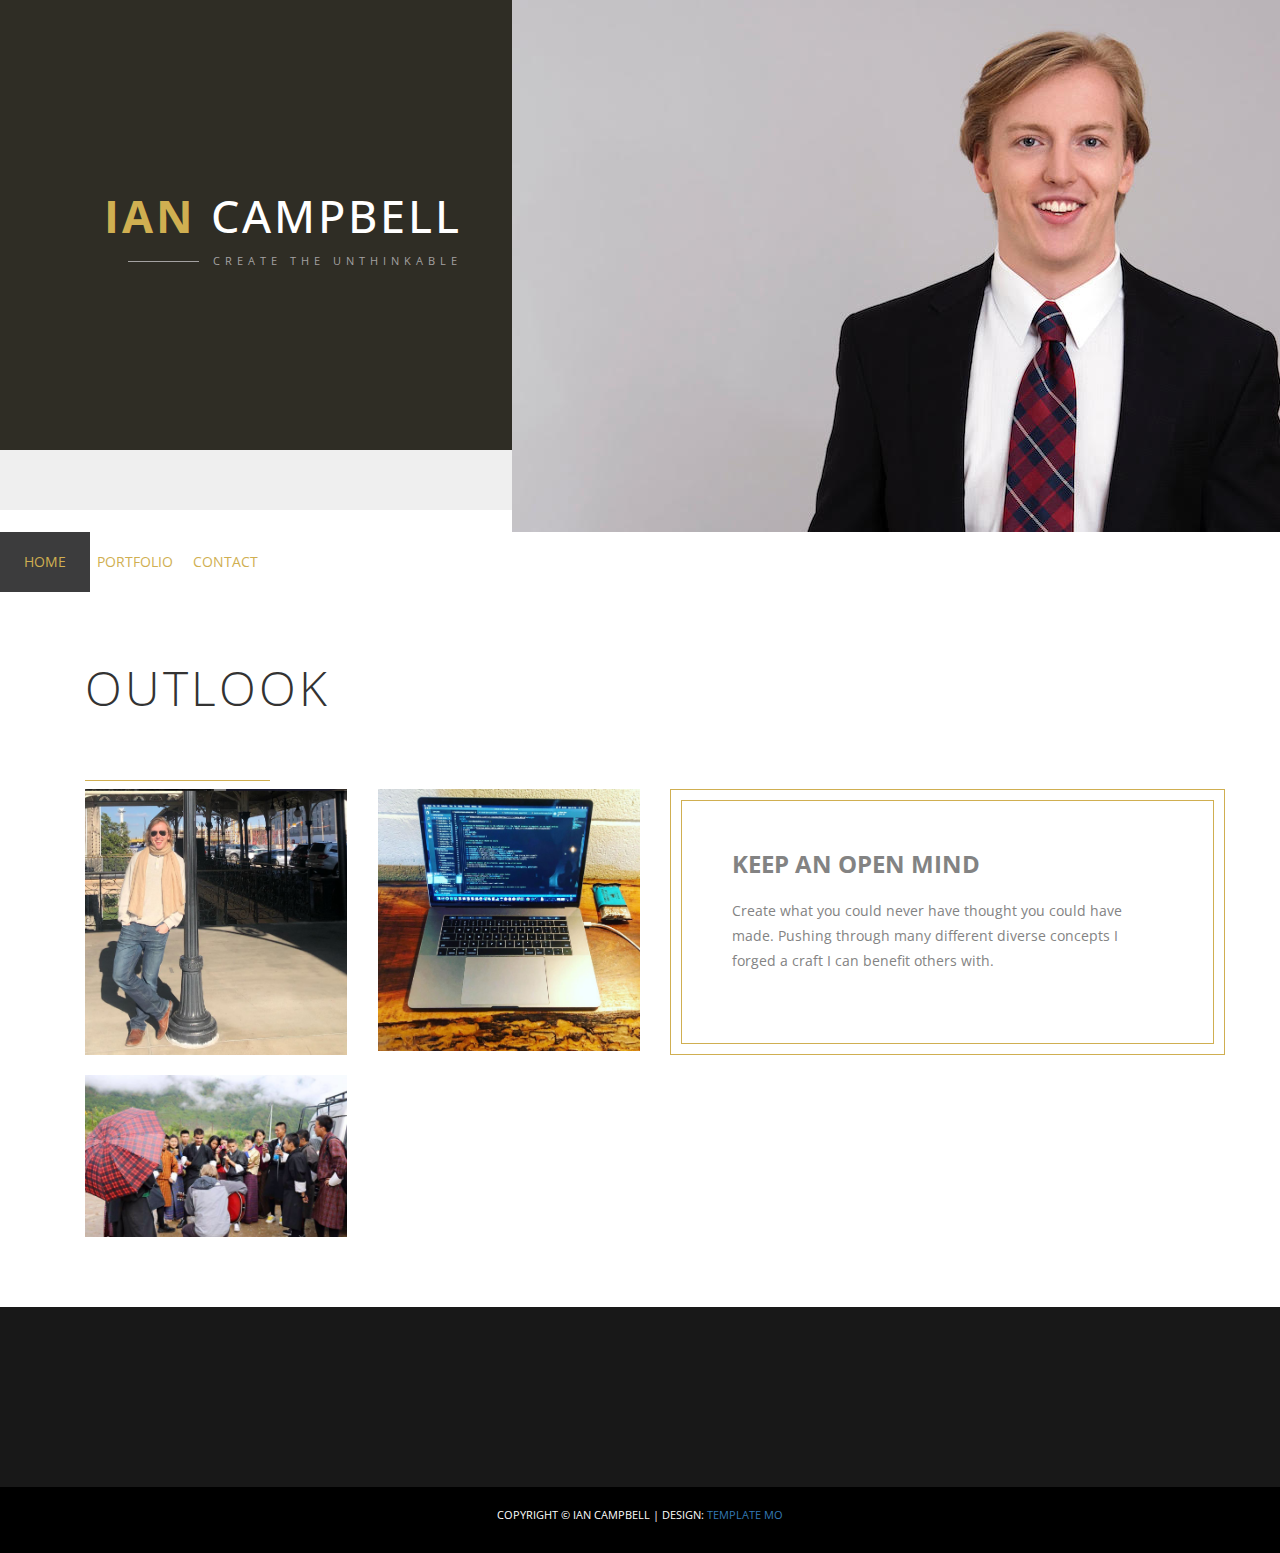
<file: index.html>
<!DOCTYPE html>
<html lang="en">
    <head>
        <meta charset="utf-8">
        <meta http-equiv="X-UA-Compatible" content="IE=edge">
        <meta name="viewport" content="width=device-width, initial-scale=1">
        <title>Vanderbilt Portfolio</title>
        <meta name="description" content="">
        <meta name="author" content="templatemo">
        <!-- 
        Luxury Gold Template
        http://www.templatemo.com/preview/templatemo_456_luxury_gold
        -->
        <link href='http://fonts.googleapis.com/css?family=Open+Sans:400,300,400italic,700' rel='stylesheet' type='text/css'>
        <link href='http://fonts.googleapis.com/css?family=Dancing+Script' rel='stylesheet' type='text/css'>
        <link href="css/font-awesome.min.css" rel="stylesheet">
        <link href="css/bootstrap.min.css" rel="stylesheet">
        <link href="css/templatemo-style.css" rel="stylesheet">

        <!-- HTML5 shim and Respond.js for IE8 support of HTML5 elements and media queries -->
        <!-- WARNING: Respond.js doesn't work if you view the page via file:// -->
        <!--[if lt IE 9]>
        <script src="https://oss.maxcdn.com/html5shiv/3.7.2/html5shiv.min.js"></script>
        <script src="https://oss.maxcdn.com/respond/1.4.2/respond.min.js"></script>
        <![endif]-->

    </head>
    <body>
        <!-- Header -->
        <div class="templatemo-container">
            <div class="templatemo-block-left">
                <div class="templatemo-header-left">
                   
                    <div class="templatemo-header-text-wrap">
                        <div class="templatemo-header-text">
                            <h1 class="text-uppercase templatemo-site-name"><span class="gold-text"><b>Ian</b></span> Campbell</h1>
                            <hr class="templatemo-header-hr">
                            <p class="text-uppercase templatemo-slogan">Create The Unthinkable</p>
                        </div>
                    </div>
                    <div class="templatemo-header-left-overlay"></div>
                    <div class="templatemo-social templatemo-gray-bg">
                        <ul>
                            
                        </ul>
                    </div>
                </div>
            </div>
            <div class="templatemo-block-right">
                    <img src="img/Photo-1.jpg">
                </div>
                <div class="templatemo-header-right">
                    <div class="templatemo-header-right-overlay"></div>
                    <div class="mobile-menu-icon">
                        <i class="fa fa-bars"></i>
                    </div>
                    <nav class="templatemo-nav">
                        <ul class="text-uppercase">
                            <li class="active"><a href="index.html">Home</a></li>
                            <li><a href="blog.html">Portfolio</a></li>
                            <li><a href="contact.html">Contact</a></li>
                        </ul>
                    </nav>
                </div>
            </div>
        </div> <!-- end Header -->


        <!-- "Product Type" -->
        <section class="container">
            <div class="container">
                <div class="row">
                    <div class="col-lg-12">
                        <h2 class="text-uppercase">Outlook</h2>
                        <hr class="templatemo-section-header-hr">
                        <p class="text-uppercase templatemo-section-subheader"></p>
                    </div>
                </div>
                <div class="row">
                    <!-- Left block, images -->
                    <div class="col-lg-6 col-md-6 col-sm-12 col-xs-12 text-center">
                        <div class="row">
                            <div class="col-lg-6 col-md-6 col-sm-6 col-xs-12">
                                <div class="product-type-container">
                                    <div class="product-type-overlay">
                                        <div class="product-type-info">
                                            <i class="fa fa-search fa-2x gold-text"></i>
                                            <h3 class="gold-text text-uppercase"></h3>
                                            <p class="text-uppercase white-text"></p>
                                        </div>
                                    </div>
                                    <img src="img/Nash.jpeg" alt="Product Type 1" class="product-type-img img-responsive">
                                </div>
                            </div>
                            <div class="col-lg-6 col-md-6 col-sm-6 col-xs-12">
                                <div class="product-type-container">
                                    <div class="product-type-overlay">
                                        <div class="product-type-info">
                                            <i class="fa fa-search fa-2x gold-text"></i>
                                            <h3 class="gold-text text-uppercase"></h3>
                                            <p class="text-uppercase white-text"></p>
                                        </div>
                                    </div>
                                    <img src="img/Barista.jpeg" alt="Product Type 2" class="product-type-img img-responsive">
                                </div>
                            </div>
                        </div>
                        <div class="row">
                            <div class="col-lg-6 col-md-6 col-sm-6 col-xs-12">
                                <div class="product-type-container">
                                    <div class="product-type-overlay">
                                        <div class="product-type-info">
                                            <i class="fa fa-search fa-2x gold-text"></i>
                                            <h3 class="gold-text text-uppercase"></h3>
                                            <p class="text-uppercase white-text"></p>
                                        </div>
                                    </div>
                                    <img src="img/Bhutan.jpeg" alt="Product Type 3" class="product-type-img img-responsive">
                                </div>
                            </div>
                            <div class="col-lg-6 col-md-6 col-sm-6 col-xs-12">
                                <div class="product-type-container">
                                    <div class="product-type-overlay">
                                        <div class="product-type-info">
                                            <i class="fa fa-search fa-2x gold-text"></i>
                                            <h3 class="gold-text text-uppercase"></h3>
                                            <p class="text-uppercase white-text"></p>
                                        </div>
                                    </div>
                                    
                                </div>
                            </div>
                        </div>
                    </div>
                    <!-- Right block, text -->
                    <div class="col-lg-6 col-md-6 col-sm-12 col-xs-12">
                        <div class="gold-border">
                            <div class="product-type-message">
                                <h3 class="text-uppercase gray-text product-type-message-title"><b>Keep an open mind</b></h3>
                                <p class="gray-text"><a href="http://www.templatemo.com/preview/templatemo_456_luxury_gold"></a> Create what you could never have thought you could have made. Pushing through many different diverse concepts I forged a craft I can benefit others with.</p>
                                <p class="gray-text"></p>
                                <p class="gray-text"></p>
                                <a href="#" class="text-uppercase gold-text"><i></i></a>
                            </div>
                        </div>
                    </div>
                </div>
            </div>
        </section> <!-- end Product Type -->


        <!-- "Quote" -->
        <section class="templatemo-dark-bg">
            <div class="container">
                <div class="row">
                    <div class="col-lg-12 text-center">
                        <p class="gray-text about-us-text"></p> <!--Insert Quote-->
                    </div>
                </div>
            </div>
        </section> <!-- end "About Us" -->

        <footer class="text-center">
            <p class="text-uppercase">
            	Copyright &copy; Ian Campbell
            	| Design: <a href="http://www.templatemo.com">template mo</a>
            </p>
        </footer>

        <!-- JS -->
        <script type="text/javascript" src="js/jquery-1.11.2.min.js"></script>      <!-- jQuery -->
        <script type="text/javascript" src="js/templatemo-script.js"></script>      <!-- Templatemo Script -->

    </body>
</html>
</file>
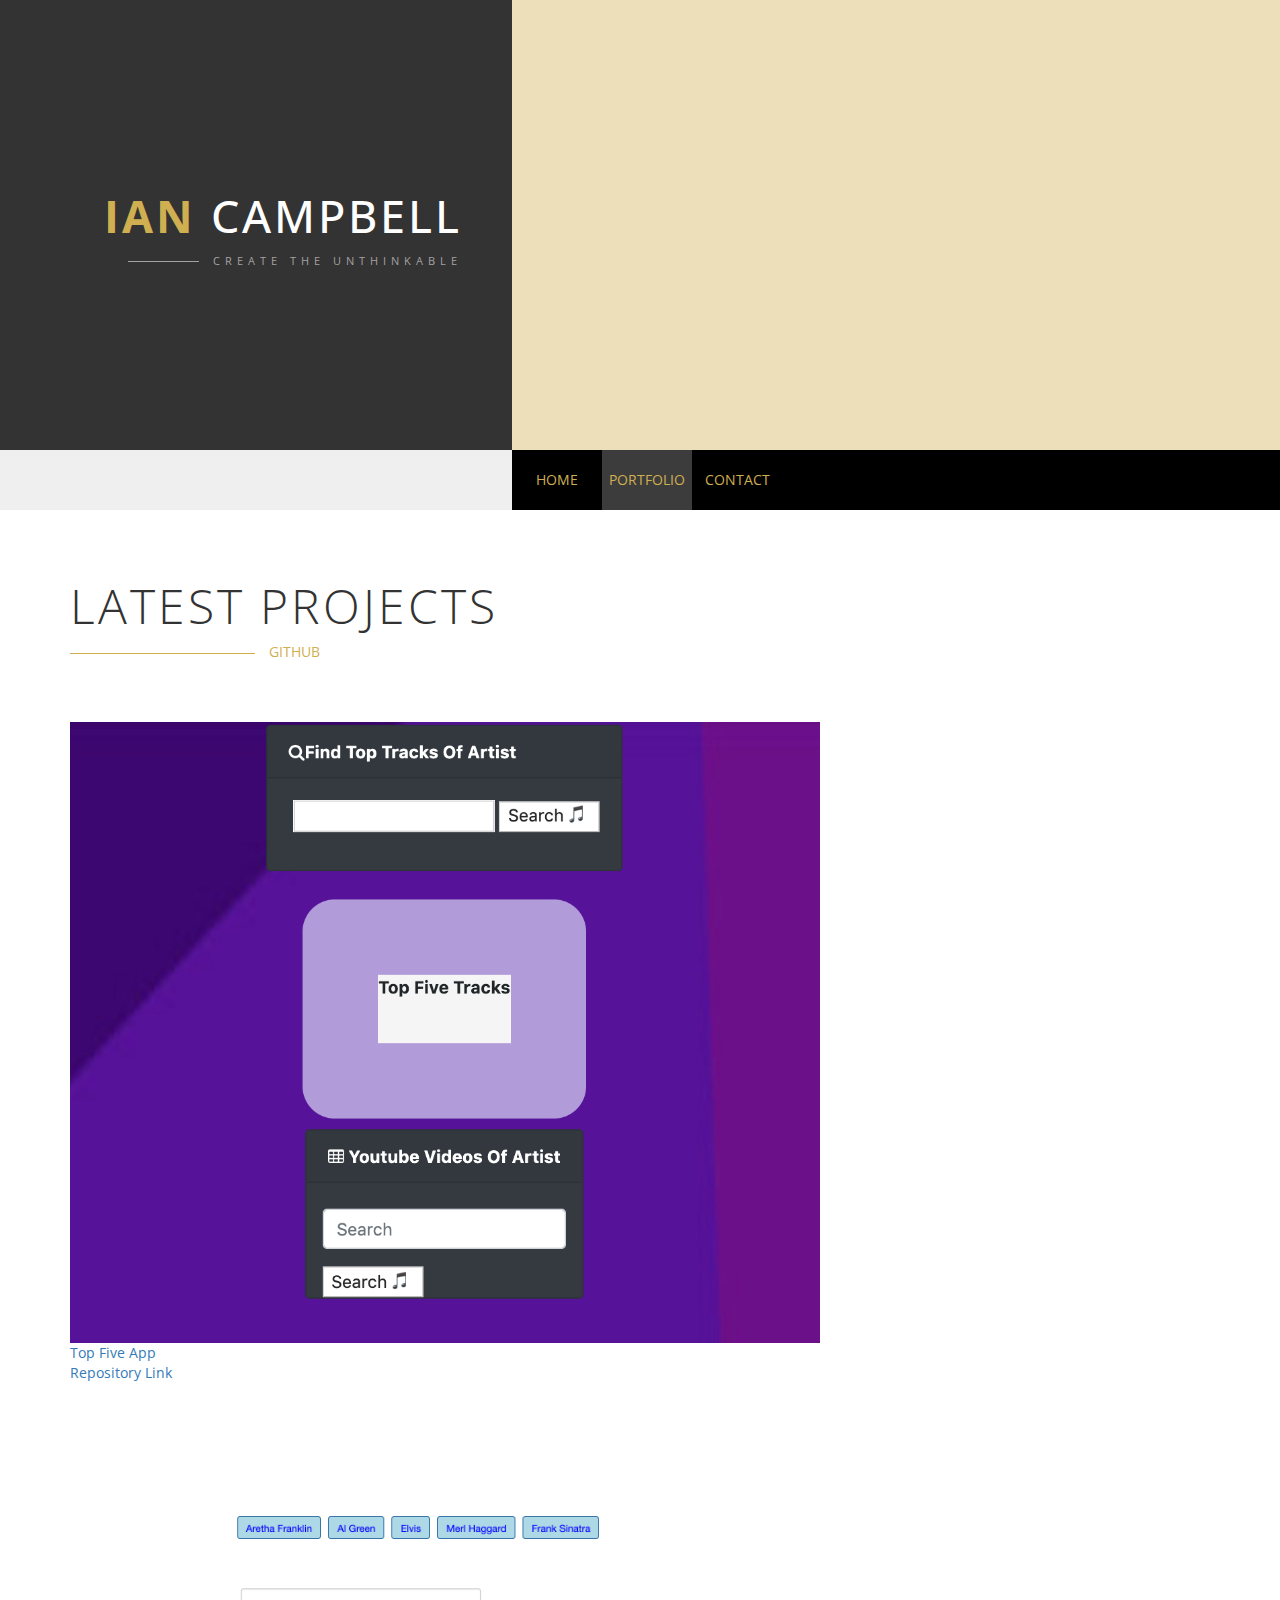
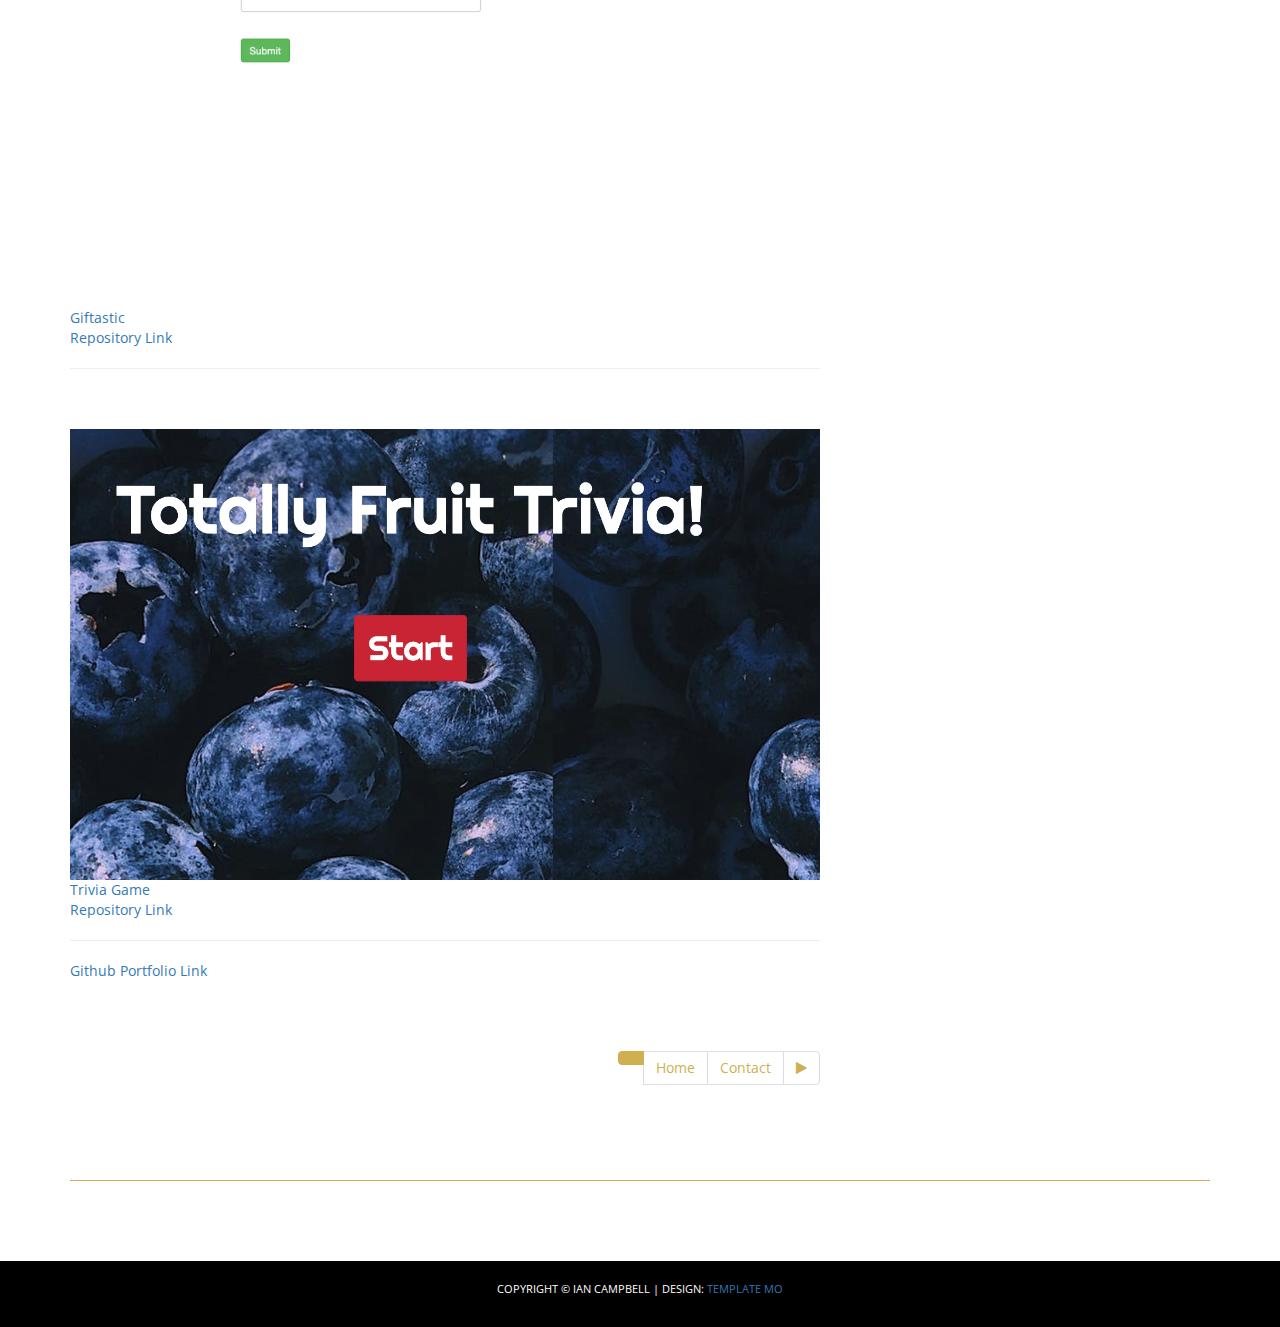
<file: blog.html>
<!DOCTYPE html>
<html lang="en">
    <head>
        <meta charset="utf-8">
        <meta http-equiv="X-UA-Compatible" content="IE=edge">
        <meta name="viewport" content="width=device-width, initial-scale=1">
        <title>Luxury Gold - Blog</title>
        <meta name="description" content="">
        <meta name="author" content="templatemo">
        <!-- 
        Luxury Gold Template
        http://www.templatemo.com/preview/templatemo_456_luxury_gold
        -->
        <link href='http://fonts.googleapis.com/css?family=Open+Sans:400,300,400italic,700' rel='stylesheet' type='text/css'>
        <link href='http://fonts.googleapis.com/css?family=Dancing+Script' rel='stylesheet' type='text/css'>
        <link href="css/font-awesome.min.css" rel="stylesheet">
        <link href="css/bootstrap.min.css" rel="stylesheet">
        <link href="css/templatemo-style.css" rel="stylesheet">

        <!-- HTML5 shim and Respond.js for IE8 support of HTML5 elements and media queries -->
        <!-- WARNING: Respond.js doesn't work if you view the page via file:// -->
        <!--[if lt IE 9]>
        <script src="https://oss.maxcdn.com/html5shiv/3.7.2/html5shiv.min.js"></script>
        <script src="https://oss.maxcdn.com/respond/1.4.2/respond.min.js"></script>
        <![endif]-->

    </head>
    <body>
        <!-- Header -->
        <div class="templatemo-container">
            <div class="templatemo-block-left">
                <div class="templatemo-header-left">
                    <div class="templatemo-header-text-wrap">
                        <div class="templatemo-header-text">
                            <h1 class="text-uppercase templatemo-site-name"><span class="gold-text"><b>Ian</b></span> Campbell</h1>
                            <hr class="templatemo-header-hr">
                            <p class="text-uppercase templatemo-slogan">Create The Unthinkable</p>
                        </div>
                    </div>
                    <div class="templatemo-header-left-overlay"></div>
                    <div class="templatemo-social templatemo-gray-bg">
                        <ul>
                           
                        </ul>
                    </div>
                </div>
            </div>
            <div class="templatemo-block-right">
                <div class="templatemo-header-right">
                    <div class="templatemo-header-right-overlay"></div>
                    <div class="mobile-menu-icon">
                        <i class="fa fa-bars"></i>
                    </div>
                    <nav class="templatemo-nav">
                        <ul class="text-uppercase">
                            <li><a href="index.html">Home</a></li>
                            <li class="active"><a href="blog.html">Portfolio</a></li>
                            <li><a href="contact.html">Contact</a></li>
                        </ul>
                    </nav>
                </div>
            </div>
        </div> <!-- end Header -->

        <!-- "Latest News" -->
        <div class="container">
            <div class="row">
                <!-- Main content -->
              <section class="col-lg-8 col-md-8">
                <div class="row">
                    <div class="col-lg-12">
                        <h2 class="text-uppercase">Latest Projects</h2>
                        <hr class="templatemo-section-header-hr">
                        <p class="text-uppercase templatemo-section-subheader margin-bottom-0">GitHub</p>
                    </div>
                </div>
                <div class="row">
                    <div class="col-lg-12">
                        <article class="templatemo-blog-post">
                            <div class="post-img-container">
                                <img src="img/Music.jpeg" alt="Post 1" class="post-img img-responsive">
                                <a href="https://icampbell9615.github.io/Project_1_Music.io/">Top Five App</a>
                                <br>
                                <a href="https://github.com/icampbell9615/Project_1_Music.io.git">Repository Link</a>

                       
                        </article>
                         <article class="templatemo-blog-post">
                            <div class="post-img-container">
                                <img src="img/gif.jpeg" alt="Post 1" class="post-img img-responsive">
                                <a href="https://icampbell9615.github.io/gifTastic.io/">Giftastic</a>
                                <br>
                                <a href="https://github.com/icampbell9615/gifTastic.io.git">Repository Link</a>
                            <hr>
                            </article>
                        <article class="templatemo-blog-post">
                            <div class="post-img-container">
                                <img src="img/Trivia.jpeg" alt="Post 1" class="post-img img-responsive">
                                <a href="https://icampbell9615.github.io/TriviaGame.io/">Trivia Game</a>
                                <br>
                                <a href="https://github.com/icampbell9615/TriviaGame.io.git">Repository Link</a>
                            <hr>
                        </article>
                    </div>
                </div>
                <a href="https://github.com/icampbell9615">Github Portfolio Link</a>
                <div class="row">
                    <div class="col-lg-12 text-right">
                        <div class="pagination-wrap blog-post-pagination">
                            <ul class="pagination">
                                <li class="active"><a href="#"> <span class="sr-only">(current)</span></a></li>
                                <li><a href="index.html">Home</a></li>
                                <li><a href="contact.html">Contact</a></li>
                                <li>
                                    <a href="#" aria-label="Next">
                                        <span aria-hidden="true"><i class="fa fa-play"></i></span>
                                    </a>
                                </li>
                            </ul>
                        </div>
                    </div>
                </div>
            </section> <!-- end "Latest News" -->
         
                </div> <!-- /.aside-block -->
                <div class="aside-block">
                    <h4 class="text-uppercase"><i></i></h4>
                    <hr class="gold-hr">
                    <ul class="tag-list">
                    
                    </ul>
                </div> <!-- /.aside-block -->
            </aside>
            </div>
        </div>

        

        <footer class="text-center">
            <p class="text-uppercase">
            	Copyright &copy; Ian Campbell
            	| Design: <a href="http://www.templatemo.com">template mo</a>
            </p>
        </footer>

        <!-- JS -->
        <script type="text/javascript" src="js/jquery-1.11.2.min.js"></script>      <!-- jQuery -->
        <script type="text/javascript" src="js/templatemo-script.js"></script>      <!-- Templatemo Script -->

    </body>
</html>
</file>
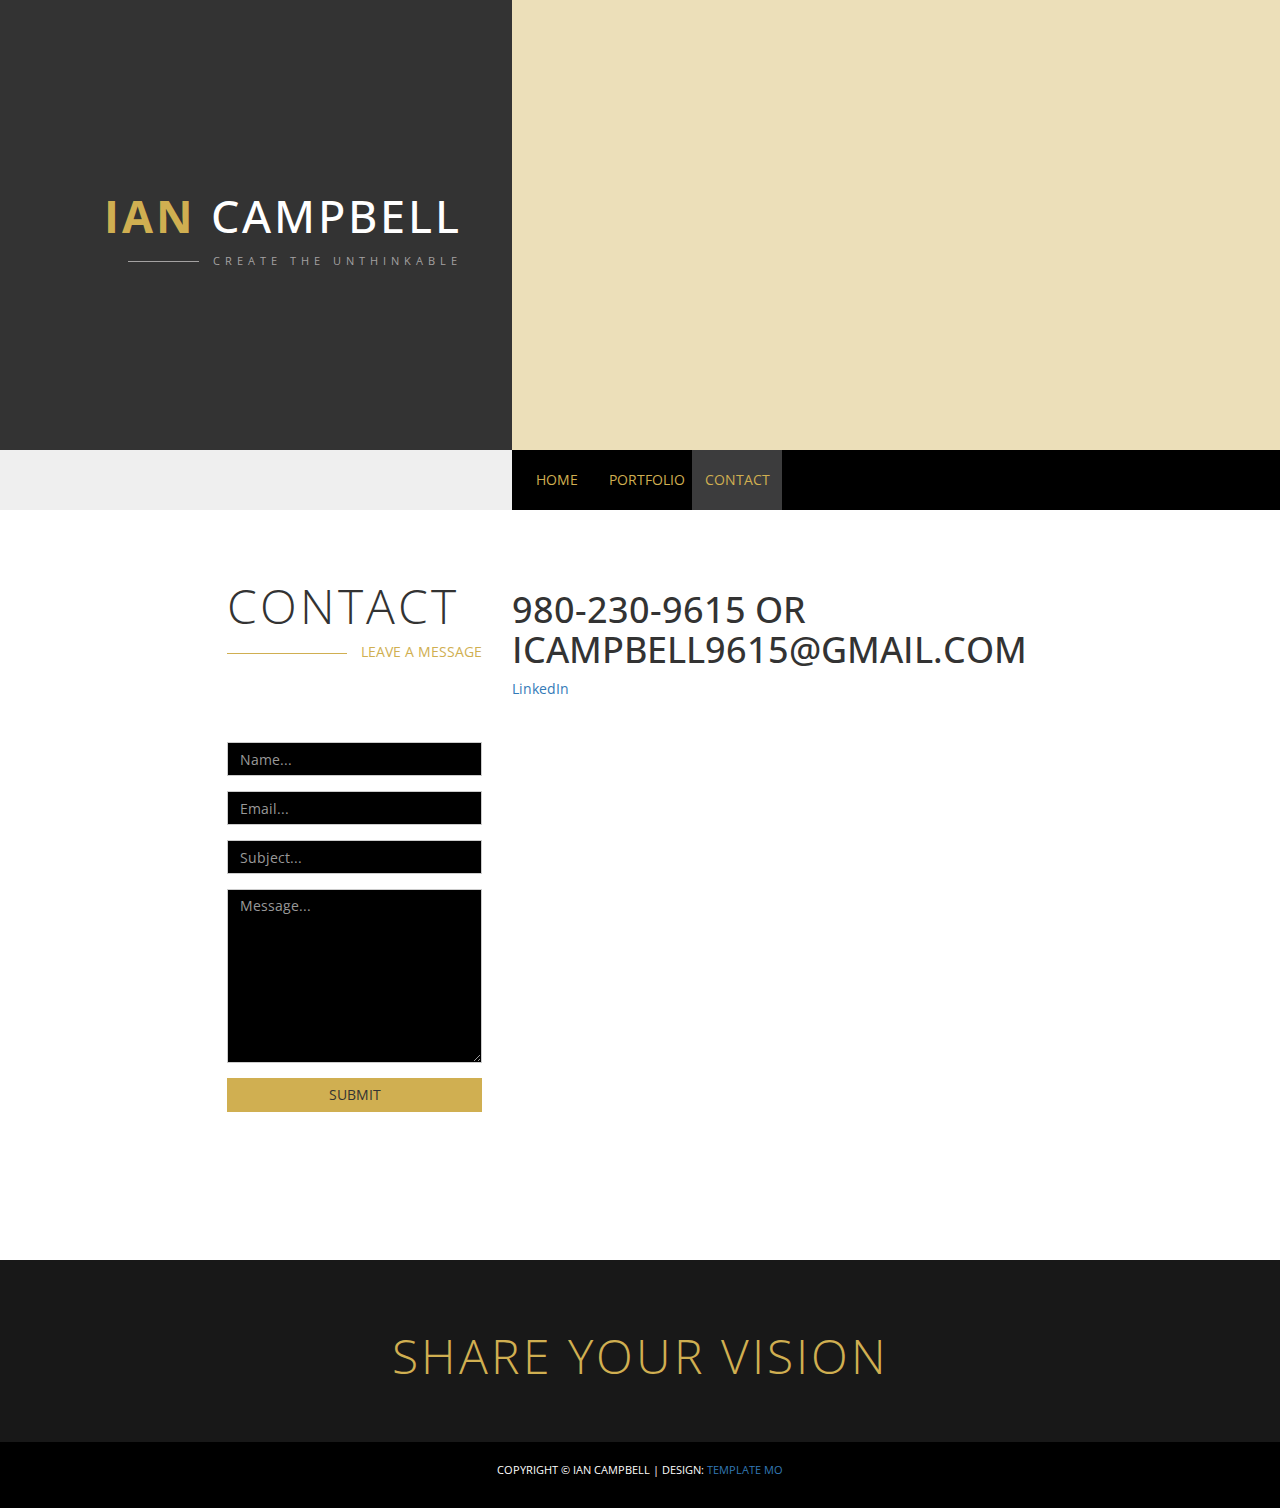
<file: contact.html>
<!DOCTYPE html>
<html lang="en">
    <head>
        <meta charset="utf-8">
        <meta http-equiv="X-UA-Compatible" content="IE=edge">
        <meta name="viewport" content="width=device-width, initial-scale=1">
        <title>Luxury Gold - Contact</title>
        <meta name="description" content="">
        <meta name="author" content="templatemo">
        <!-- 
        Luxury Gold Template
        http://www.templatemo.com/preview/templatemo_456_luxury_gold
        -->
        <link href='http://fonts.googleapis.com/css?family=Open+Sans:400,300,400italic,700' rel='stylesheet' type='text/css'>
        <link href='http://fonts.googleapis.com/css?family=Dancing+Script' rel='stylesheet' type='text/css'>
        <link href="css/font-awesome.min.css" rel="stylesheet">
        <link href="css/bootstrap.min.css" rel="stylesheet">
        <link href="css/templatemo-style.css" rel="stylesheet">

        <!-- HTML5 shim and Respond.js for IE8 support of HTML5 elements and media queries -->
        <!-- WARNING: Respond.js doesn't work if you view the page via file:// -->
        <!--[if lt IE 9]>
        <script src="https://oss.maxcdn.com/html5shiv/3.7.2/html5shiv.min.js"></script>
        <script src="https://oss.maxcdn.com/respond/1.4.2/respond.min.js"></script>
        <![endif]-->

    </head>
    <body>
        <!-- Header -->
        <div class="templatemo-container">
            <div class="templatemo-block-left">
                <div class="templatemo-header-left">
                    <div class="templatemo-header-text-wrap">
                        <div class="templatemo-header-text">
                            <h1 class="text-uppercase templatemo-site-name"><span class="gold-text"><b>Ian</b></span> Campbell</h1>
                            <hr class="templatemo-header-hr">
                            <p class="text-uppercase templatemo-slogan">Create The Unthinkable</p>
                        </div>
                    </div>
                    <div class="templatemo-header-left-overlay"></div>
                    <div class="templatemo-social templatemo-gray-bg">
                        <ul>
                           
                        </ul>
                    </div>
                </div>
            </div>
            <div class="templatemo-block-right">
                <div class="templatemo-header-right">
                    <div class="templatemo-header-right-overlay"></div>
                    <div class="mobile-menu-icon">
                        <i class="fa fa-bars"></i>
                    </div>
                    <nav class="templatemo-nav">
                        <ul class="text-uppercase">
                            <li><a href="index.html">Home</a></li>              
                            <li><a href="blog.html">Portfolio</a></li>
                            <li class="active"><a href="contact.html">Contact</a></li>
                        </ul>
                    </nav>
                </div>
            </div>
        </div> <!-- end Header -->

        <section class="templatemo-container padding-0">
            
                <div class="templatemo-block-left contact">
                    <div class="templatemo-contact-info">
                        <h2 class="text-uppercase">Contact</h2>
                    <hr class="templatemo-section-header-hr w-120">
                    <p class="text-uppercase templatemo-section-subheader">Leave A Message</p>
                    <p class="margin-bottom-20"></p>
                    <form action="#" method="post" class="tm-contact-form">
                        <div class="tm-contact-form">
                            <div class="form-group">
                                <input type="text" id="contact_name" class="form-control" placeholder="Name..." />
                            </div>
                            <div class="form-group">
                                <input type="email" id="contact_email" class="form-control" placeholder="Email..." />
                            </div>
                            <div class="form-group">
                                <input type="text" id="contact_subject" class="form-control" placeholder="Subject..." />
                            </div>
                            <div class="form-group">
                                <textarea id="contact_message" class="form-control" rows="8" placeholder="Message..."></textarea>
                            </div>
                        </div>
                        <button type="submit" name="submit" class="btn text-uppercase templatemo-btn-gold">Submit</button>
                    </form> 
                  
                    </div>                    
                </div>
                <div class="templatemo-block-right">
                    <div id="google-map">  <br>
                        <br>
                        <br>
                        <h1 class="text-uppercase">980-230-9615 or icampbell9615@gmail.com
                    </h2>
                    <a href="www.linkedin.com/in/iancampbell95">LinkedIn</a>
                </div>

                </div>
            
        </section>     

        <!-- "About Us" -->
        <section class="templatemo-dark-bg">
            <div class="container">
                <div class="row">
                    <div class="col-lg-12 text-center">
                        <h2 class="text-uppercase gold-text">Share Your Vision</h2>
                    </div>
                </div>
            </div>
        </section> <!-- end "About Us" -->

        <footer class="text-center">
            <p class="text-uppercase">
            	Copyright &copy; Ian Campbell
            	| Design: <a href="http://www.templatemo.com">template mo</a>
            </p>
        </footer>
 <!--Where To Put Google Map inside script tag after links below -->
        <!-- JS -->
        <script type="text/javascript" src="js/jquery-1.11.2.min.js"></script>      <!-- jQuery -->
        <script type="text/javascript" src="js/templatemo-script.js"></script>      <!-- Templatemo Script -->
        
    </body>
</html>
</file>
<file: css/templatemo-style.css>
/* www.templatemo.com

TABLE OF CONTENT
	1. Universal Styles
	2. Header
	3. Home
	4. About & Footer
	5. Men
	6. Blog
	7. Contact
	8. Media Queries
----------------------------------------------*/
/* 1. Universal Styles
----------------------------------------------*/
ul { 
	margin: 0; 
	padding: 0;
}
* {	font-family: 'Open Sans', sans-serif; }
body {	font-size: 14px; }
.templatemo-container {
	margin: 0 auto;
	max-width: 1600px;
	overflow: hidden;
}
.gold-text { color: #D0AF51; }
.white-text { color: white; }
.gray-text { color: #838383; }
.mobile-menu-icon {
	cursor:pointer;
	display:none; 
}
a:hover { 
	color: #D0AF51;
	text-decoration: none;
}
h2 {
	font-size: 3.4em;
	font-weight: 300;
	letter-spacing: 3px;
}
section { padding: 50px 0; }
.templatemo-section-header-hr {
	border-top-color: #D0AF51;
	width: 185px;
	display: inline-block;
	margin: 0 10px 0 0;
	vertical-align: middle;
}
.templatemo-section-subheader {
	color: #D0AF51;
	display: inline-block;
	margin-bottom: 60px;
}
.templatemo-gray-bg { background: #EFEFEF; }
.templatemo-dark-bg {
	background: #181818;
	color: #DDD;
}
.margin-bottom-10 {	margin-bottom: 10px; }

/* 2. Header
----------------------------------------------*/
.templatemo-block-left { width: 40%; }
.templatemo-block-right { width: 60%; }
.templatemo-block-left,
.templatemo-block-right {
	float: left;
}
.templatemo-header-left,
.templatemo-header-right {	
	height: 450px;
}
.templatemo-header-left {
	background: url("https://images.unsplash.com/photo-1515879218367-8466d910aaa4?ixlib=rb-1.2.1&ixid=eyJhcHBfaWQiOjEyMDd9&auto=format&fit=crop&w=2100&q=80") no-repeat;
	background-size: cover;		
	color: #fff;
	position: relative;	
}
.templatemo-header-left-overlay {
	background-color: rgba(0,0,0,0.8);
	height: 100%;
	width: 100%;
	position: absolute;
	top: 0;
	left: 0;
}
.templatemo-header-right {
	background: url() no-repeat;
	background-size: cover;	
}
.templatemo-header-right-overlay {
	background-color: rgba(208, 175, 81, 0.4);
	height: 100%;
	width: 100%;
}
.templatemo-header-text-wrap {
	display: -webkit-flex;
	display: -ms-flexbox;
	display: flex;
	-webkit-align-items: center;
	    -ms-flex-align: center;
	        align-items: center;
	height: 100%;
	position: relative;
	z-index: 1000;
}
.templatemo-header-text {
	margin-right: 50px;
	text-align: right;
	width: 100%;
}
.templatemo-site-name {
	letter-spacing: 3px;
	font-size: 45px;
}
.templatemo-header-hr {
	border-top-color: #A4A2A2;
	width: 71px;
	display: inline-block;
	margin: 0 10px 0 0;
	vertical-align: middle;
}
.templatemo-slogan {
	color: #A4A2A2;
	display: inline-block;
	font-size: 11px;
	letter-spacing: 5px;
}

/* Navigation */
.templatemo-social,
.templatemo-nav {
	height: 60px;
	width: 100%;
}
.templatemo-social {
	display: -webkit-flex;
	display: -ms-flexbox;
	display: flex;
	-webkit-align-items: center;
	    -ms-flex-align: center;
	        align-items: center;
	-webkit-justify-content: flex-end;
	    -ms-flex-pack: end;
	        justify-content: flex-end;
	padding-right: 30px;	
}
.templatemo-social li {	margin-right: 20px; }
.templatemo-social a {
	color: white;
	font-size: 1.4em;	
}
.templatemo-social i {
	background: #BBB;
	border-radius: 30px;
	line-height: 30px;
	width: 30px;
	height: 30px;
	vertical-align: middle;
	text-align: center;
	transition: all 0.3s ease;
}
.templatemo-social a:hover i {	background: black; }
.templatemo-nav { background: #000;	}
.templatemo-nav li { line-height: 60px; }
.templatemo-nav a {
	color: #D0AF51;
	display: inline-block;
	width: 90px;
	height: 60px;
	text-align: center;
	transition: all 0.3s ease;
}
.templatemo-nav a:hover { text-decoration: none; }
.templatemo-nav li.active a,
.templatemo-nav a:hover {
	background: #3C3C3D;	
}
.templatemo-social li,
.templatemo-nav li {
	display: inline-block;
	float: left;	
}

/* 3. Home
-------------------*/
/* New Arrivals */
.new-arrival-container {
	cursor: pointer;
	display: inline-block;
	position: relative;
	max-width: 100%;
}
.new-arrival-overlay {
	background: rgba(208, 175, 81, 0.4);
	width: 100%;
	height: 100%;
	position: absolute;
	top: 0;
	left: 0;
	display: -webkit-flex;
	display: -ms-flexbox;
	display: flex;
	-webkit-align-items: center;
	    -ms-flex-align: center;
	        align-items: center;
	-webkit-justify-content: center;
	    -ms-flex-pack: center;
	        justify-content: center;
}
.new-arrival-title {
	color: rgb(237,237,237);
	font-size: 2.6em;
}
.new-arrival-title span {
	display: block;
	text-align: center;
}
.new-arrival-title .smaller-text {
	font-size: 0.5em;
	font-weight: 300;
	letter-spacing: 3px;
}
.font-script { font-family: 'Dancing Script', cursive; }
.bordered-text {
	border: 1px solid #fff;
	padding: 5px 10px;
}

/* Product Type */
.product-type-container {
	display: inline-block;
	position: relative;
	margin-bottom: 15px;
	max-width: 100%;
}
.product-type-overlay {
	cursor: pointer;
	position: absolute;
	display: -webkit-flex;
	display: -ms-flexbox;
	display: flex;
	-webkit-align-items: center;
	    -ms-flex-align: center;
	        align-items: center;
	-webkit-justify-content: center;
	    -ms-flex-pack: center;
	        justify-content: center;
	width: 100%;
	height: 100%;
	background: rgba(208, 131, 81, 0.15);
	z-index: 1000;
	opacity: 0;
	transition: all 0.3s ease;
}
.product-type-container:hover .product-type-img {
	-webkit-filter: blur(3px);
	-moz-filter: blur(3px);
	-o-filter: blur(3px);
	-ms-filter: blur(3px);
	filter: blur(3px);
}
.product-type-container:hover .product-type-overlay {
	opacity: 1;
}
.product-type-info {
	border: 1px solid #D0AF51;
	text-align: center;
	width: 80%;
	height: 80%;
	display: -webkit-flex;
	display: -ms-flexbox;
	display: flex;
	-webkit-align-items: center;
	    -ms-flex-align: center;
	        align-items: center;
	-webkit-justify-content: center;
	    -ms-flex-pack: center;
	        justify-content: center;
	-webkit-flex-direction: column;
	    -ms-flex-direction: column;
	        flex-direction: column;
}
.product-type-info h3 {
	font-size: 1.1em;
}
.product-type-info .fa {
	border: 2px solid #D0AF51;
	border-radius: 50%;
	width: 50px;
	height: 50px;
	padding-top: 9px;
}
.product-type-info .fa.white-border {
	border-color: #fff;
}
.product-type-message {
	background: #fff;
	border: 1px solid #D0AF51;
	padding: 50px;
}
.gold-border {
	border: 1px solid #D0AF51;
	padding: 10px;
}
.product-type-message p {
	line-height: 1.8;
	margin-top: 20px;
	margin-bottom: 15px;
}
.product-type-message-title {
	margin-top: 0;
}

/* Our Products */
.img-fashion {
	max-width: 209px;
	max-height: 209px;
}
.product-menu {
	margin-bottom: 80px;
	overflow: hidden;
}
.product-menu li {
	background: #000;
	display: inline-block;
	line-height: 60px;
	list-style: none;
	float: left;
}
.product-menu a {
	color: #D0AF51;
	width: 90px;
	height: 60px;
	padding: 20px 30px;
	text-align: center;
	transition: all 0.3s ease;
}
.product-menu li.active a,
.product-menu a:hover {
	background: #3C3C3D;	
}
.btn-gray-bordered {
	border: 2px solid #D1D1D1;
	color: #8F8E8E;
	display: inline-block;
	padding: 10px 30px;
	margin-top: 15px;
}

/* 4. About & Footer
-------------------*/
.templatemo-about-hr {
	display: inline-block;
	vertical-align: middle;
	width: 30px;
}
.templatemo-about-subtitle {
	display: inline-block;
	margin: 0;
	vertical-align: middle;
}
.about-us-text {
	line-height: 1.8em;
	margin: 80px auto 40px auto;
	max-width: 800px;
}
footer {
	background: #000;
	color: #fff;
	font-size: 0.8em;
	padding: 20px;
}

/* 5. Men
--------------------------------------*/
.img-collection {
	max-width: 230px;
	max-height: 300px;
}
.price-tag {
	background: #AB0008;
	color: white;
	font-weight: 700;
	width: 100px;
	height: 40px;
	line-height: 40px;
	opacity: 0;
	position: absolute;
	bottom: 0;
	margin-left: auto;
	margin-right: auto;
	left: 0;
	right: 0;
	z-index: 1001;
	transition: opacity 0.3s ease;
}
.product-type-container:hover .price-tag { opacity: 1; }
.pagination>.active>a, .pagination>.active>a:focus, .pagination>.active>a:hover, 
.pagination>.active>span, .pagination>.active>span:focus, .pagination>.active>span:hover {
	background-color: #D0AF51;
	border-color: #D0AF51;
}
.pagination>li>a, .pagination>li>span {
	color: #D0AF51;
}
.pagination>li>a:focus, .pagination>li>a:hover, .pagination>li>span:focus, .pagination>li>span:hover {
	color: #AA8829;
}

/* 6. Blog
--------------------------------------*/
.templatemo-blog-post {	margin-top: 60px; }
.margin-bottom-0 { margin-bottom: 0; }
.post-img-container { position: relative; }
.templatemo-post-date {
	position: absolute;
	top: 0;
	left: 0;
	background: black;
	width: 110px;
	height: 110px;
	display: -webkit-flex;
	display: -ms-flexbox;
	display: flex;
	-webkit-align-items: center;
	    -ms-flex-align: center;
	        align-items: center;
	-webkit-justify-content: center;
	    -ms-flex-pack: center;
	        justify-content: center;	
}
.date {	font-size: 3em; }
.templatemo-post-social {
	position: absolute;
	top: 0;
	left: 0;
	width: 110px;
	height: 100%;
	background: rgba(0,0,0,0.4);
	padding-top: 110px;	
}
.templatemo-post-social .fa {
	color: white;
	width: 50px;
	height: 50px;
	padding: 10px;
}
.red-bg { background: #AB0008; }
.gold-bg { background: #D0AF51; }
.flex-center {
	display: -webkit-flex;
	display: -ms-flexbox;
	display: flex;
	-webkit-align-items: center;
	    -ms-flex-align: center;
	        align-items: center;
	-webkit-justify-content: center;
	    -ms-flex-pack: center;
	        justify-content: center;
}
.margin-top-10 { margin-top: 10px; }
.v-align-middle { vertical-align: middle; }
.post-excerpt {
	margin-top: 20px;
	margin-bottom: 20px;
}
.post-read-more {
	display: block;
	margin-bottom: 55px;
	margin-top: 30px;
}
.blog-post-pagination {	margin-top: 50px; }
.templatemo-blog-post-aside { padding-top: 70px; }

/* aside */
.aside-block {
	margin-bottom: 60px;
	overflow: hidden;
}
.aside-block h4 { font-weight: 700; }
hr.gold-hr { border-color: #D0AF51; }
.category-list { list-style: none; }
.category-list li {
	line-height: 3.2em;
	border-bottom: 1px dotted #838383;
}
.category-list li:last-child { border-bottom: none; }
.category-list a { color: #838383; }
.category-list a:hover { color: #D0AF51; }
.aside-post-excerpt h5 { font-weight: 700; }
.tag-list li {
	display: inline-block;
	list-style: none;
	float: left;	
}
.tag-list a {
	color: #AFADAD;
	display: block;
	background: #505050;
	padding: 8px 10px;
	margin-bottom: 5px;
	margin-right: 5px;
}
.tag-list a:hover {	color: #D0AF51; }

/* 7. Contact 
--------------------------------------*/
.w-120 { width: 120px; }
.templatemo-btn-gold {
	background: #D0AF51;
	width: 100%;
}
.templatemo-btn-gold:hover { background: #AE903B; }
.form-control,
.btn { border-radius: 0; }
.form-control {
	background: #000;
	color: #DDD;
}
.margin-bottom-20 { margin-bottom: 20px; }
.padding-0 { padding: 0; }
#google-map { height: 750px; }
.contact.templatemo-block-left {
	display: -webkit-flex;
	display: -ms-flexbox;
	display: flex;
	-webkit-align-items: center;
	    -ms-flex-align: center;
	        align-items: center;
	-webkit-justify-content: flex-end;
	    -ms-flex-pack: end;
	        justify-content: flex-end;
}
.templatemo-contact-info {
	max-width: 400px;
	padding: 50px 30px;
}

/* 8. Media Queries 
--------------------------------------*/
@media screen and (max-width: 991px) {
	.templatemo-header-left,
	.templatemo-header-right {
		height: 300px;
	}
	.templatemo-site-name {	font-size: 36px; }
	.templatemo-header-hr {	width: 45px; }
	.templatemo-slogan {
		font-size: 10px;
		letter-spacing: 4px;
	}
	.templatemo-blog-post-aside { padding-top: 0; }
}

@media screen and (max-width: 767px) {
	.templatemo-block-left,
	.templatemo-block-right {
		float: none;
		width: 100%;
	}
	.templatemo-header-left { height: 140px; }
	.templatemo-header-right { height: 200px; }
	.templatemo-header-text-wrap,
	.templatemo-header-left-overlay { height: 100px; }
	.templatemo-social { height: 40px; }
	.templatemo-nav {
		background: rgba(0,0,0,0.7);
		display: none;
		position: fixed;
		top: 50px;
		right: 5px;
		width: auto;
		height: 300px;
		overflow: auto;
		z-index: 1000;		
	}
	.templatemo-nav li {
		display: block;
		float: none;
	}
	.mobile-menu-icon {
		cursor: pointer;
		display: block;
		position: fixed;
		top: 10px;
		right: 5px;
		z-index: 1000;
	}
	.mobile-menu-icon:hover .fa { background-color: #3C3C3D; }
	.mobile-menu-icon .fa {
		color: #D0AF51;
		background-color: rgba(0,0,0,0.5);
		font-size: 1.5em;
		width: 40px;
		height: 40px;
		padding-top: 9px;
		padding-left: 11px;
	}
	.templatemo-post-social,
	.templatemo-post-date {
		width: 90px;		
	}
	.templatemo-post-date {	height: 90px; }
	.date {	font-size: 2em;	}
	.contact.templatemo-block-left {
		-webkit-justify-content: center;
		    -ms-flex-pack: center;
		        justify-content: center;
	}
	#google-map { height: 400px; }

}

@media screen and (max-width: 540px) {
	.date { font-size: 1.2em; }
	.templatemo-post-social,
	.templatemo-post-date {
		width: 80px;
	}
	.templatemo-post-date {	height: 60px; }
	.templatemo-post-social { padding-top: 55px; }
	.templatemo-post-social .fa {
		width: 30px;
		height: 30px;
		padding: 7px;
	}
	.fa-2x { font-size: 1.2em; }
}

@media screen and (max-width: 500px) {
	h2 { font-size: 2.4em; }	
}

@media screen and (max-width: 490px) {
	.product-menu li { line-height: 39px; }
	.product-menu a {
		font-size: 0.9em;
		padding: 10px 15px;
	}
}

@media screen and (max-width: 345px) {
	.product-menu a { padding: 10px; }	
}
</file>
